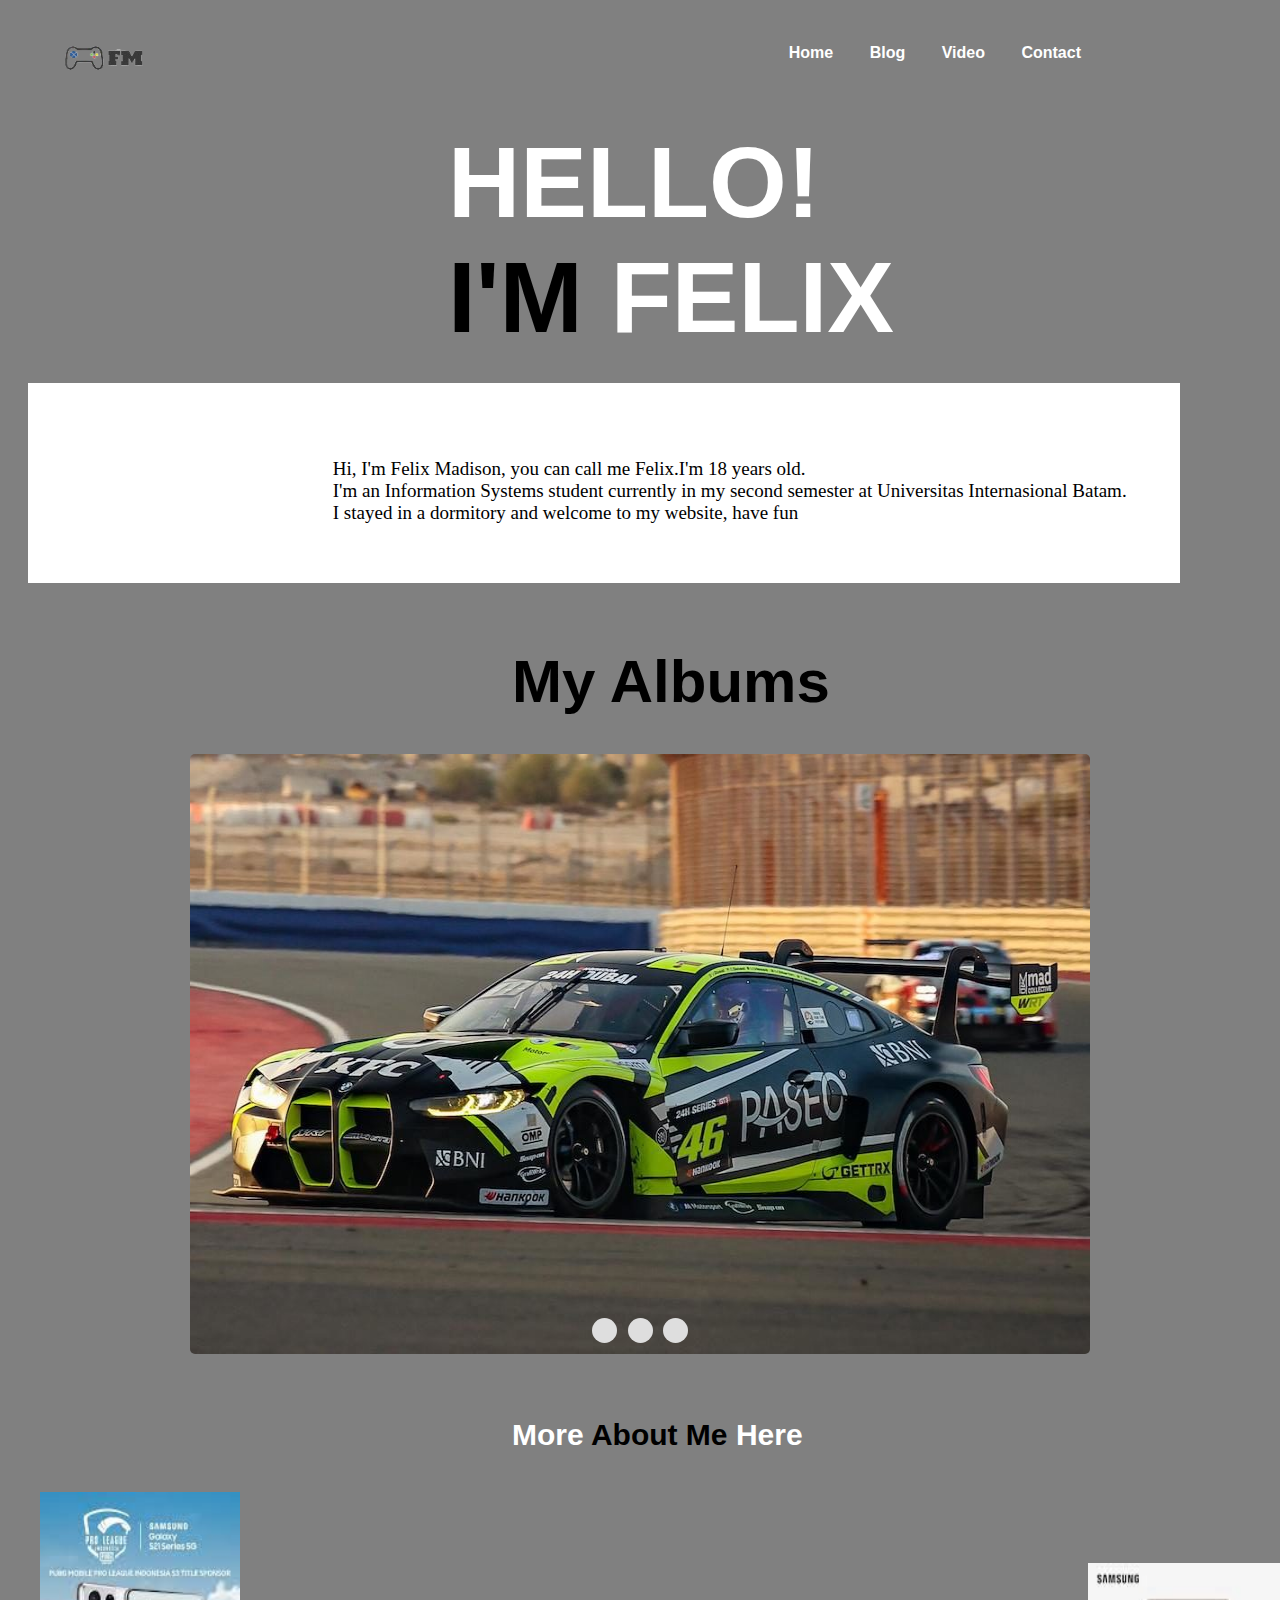
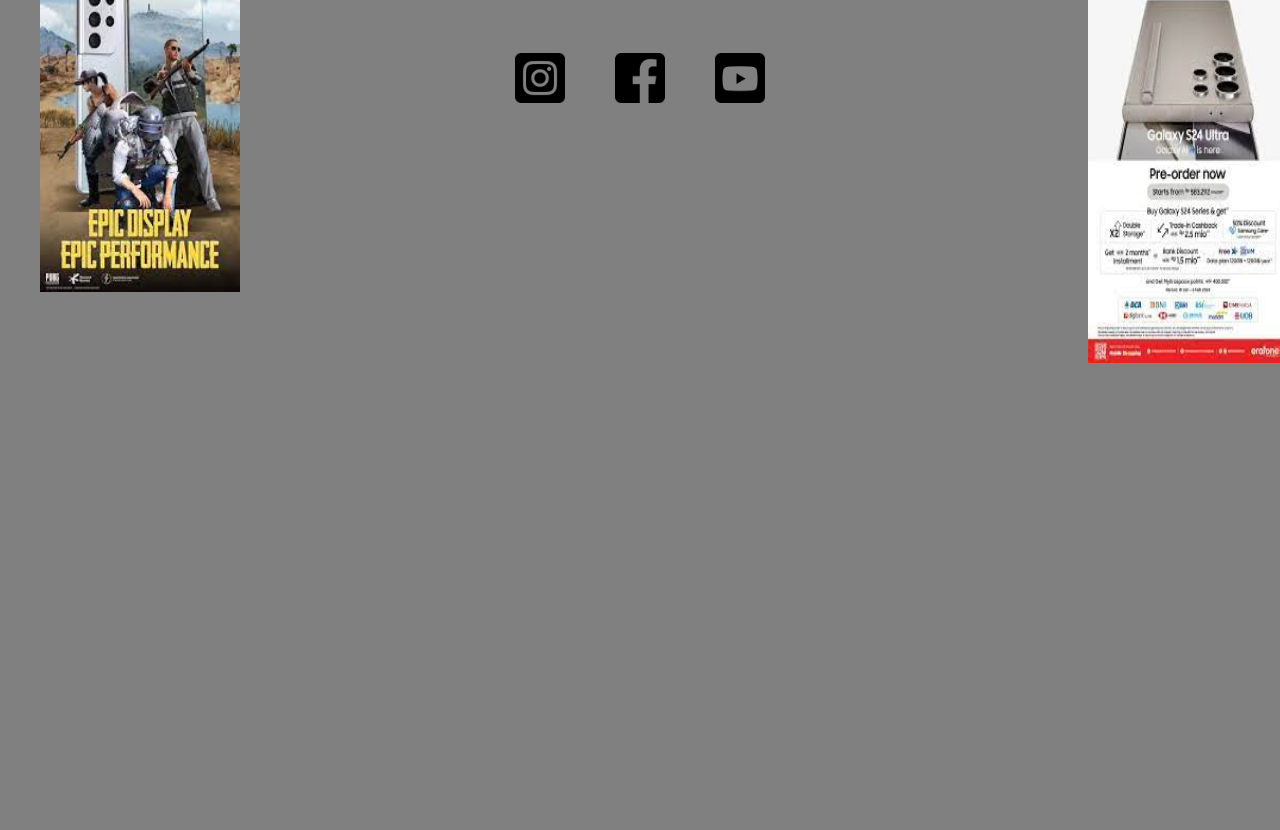
<file: index.html>
<!DOCTYPE html>
<head>
    <meta charset="UTF-8">
    <meta name="viewport" content="width=device-width, initial-scale=1.0">
    <title>Felix Madison</title>
    <link rel="icon" href="pic/name.png">
    <link rel="stylesheet" href="style.css">
</head>
<body>

    <div class="main">
        <div class="navbar">
            <img src="pic/name.png " class="logo">

                <ul>
                    <li><a href="index.html">Home</a></li>
                    <li><a href="blog.html">Blog</a></li>
                    <li><a href="video.html">Video</a></li>
                    <li><a href="#">Contact</a></li>
                </ul>
        </div>

        <div class="intro">
            <h1>HELLO!</h1>
            <h1><span>I'M </span>FELIX</h1>
        </div>

        <div class="info">
            <p>Hi, I'm Felix Madison, you can call me Felix.I'm 18 years old.<br> 
            I'm an Information Systems student currently in my second semester at Universitas Internasional Batam.<br> 
            I stayed in a dormitory and welcome to my website, have fun</p>
        </div>

        <div id="rectangle"></div>

        <div class="album">
            <h1>My Albums</h1>
        </div>

        <div class="wrapper">

            <div class="slides">

                <span id="slide-1"></span>
                <span id="slide-2"></span>
                <span id="slide-3"></span>

                <div class="image">
                    <img src="pic/foto1.jpg">
                    <img src="pic/foto2.avif">
                    <img src="pic/foto3.jpg">
                </div>
            </div>
        </div>

        <div class="navigation">
            <a href="#slide-1">1</a>
            <a href="#slide-2">2</a>
            <a href="#slide-3">3</a>
        </div>
        
        <div class="outro">
            <h2>More <span>About Me </span> Here</h2>
        </div>

        <div class="sidebar1">
            <img src="pic/sidebar1.jpg">
        </div>

        <div class="sidebar2">
            <img src="pic/sidebar2.jpg">
        </div>

        <div class="icons">
            <a href="https://www.instagram.com/felix_madison?igsh=MW51ejVmNWJ1aHA0bw=="><img class="icon1" src="pic/ig.png"></a>
            <a href="https://www.facebook.com/felix.madison.31?mibextid=ZbWKwL"><img class="icon2" src="pic/fb.png"></a>
            <a href="http://www.youtube.com/@felixmadison8241"><img class="icon3" src="pic/yt.png"></a>
        </div>

    </div>
</body>
</html>
</file>
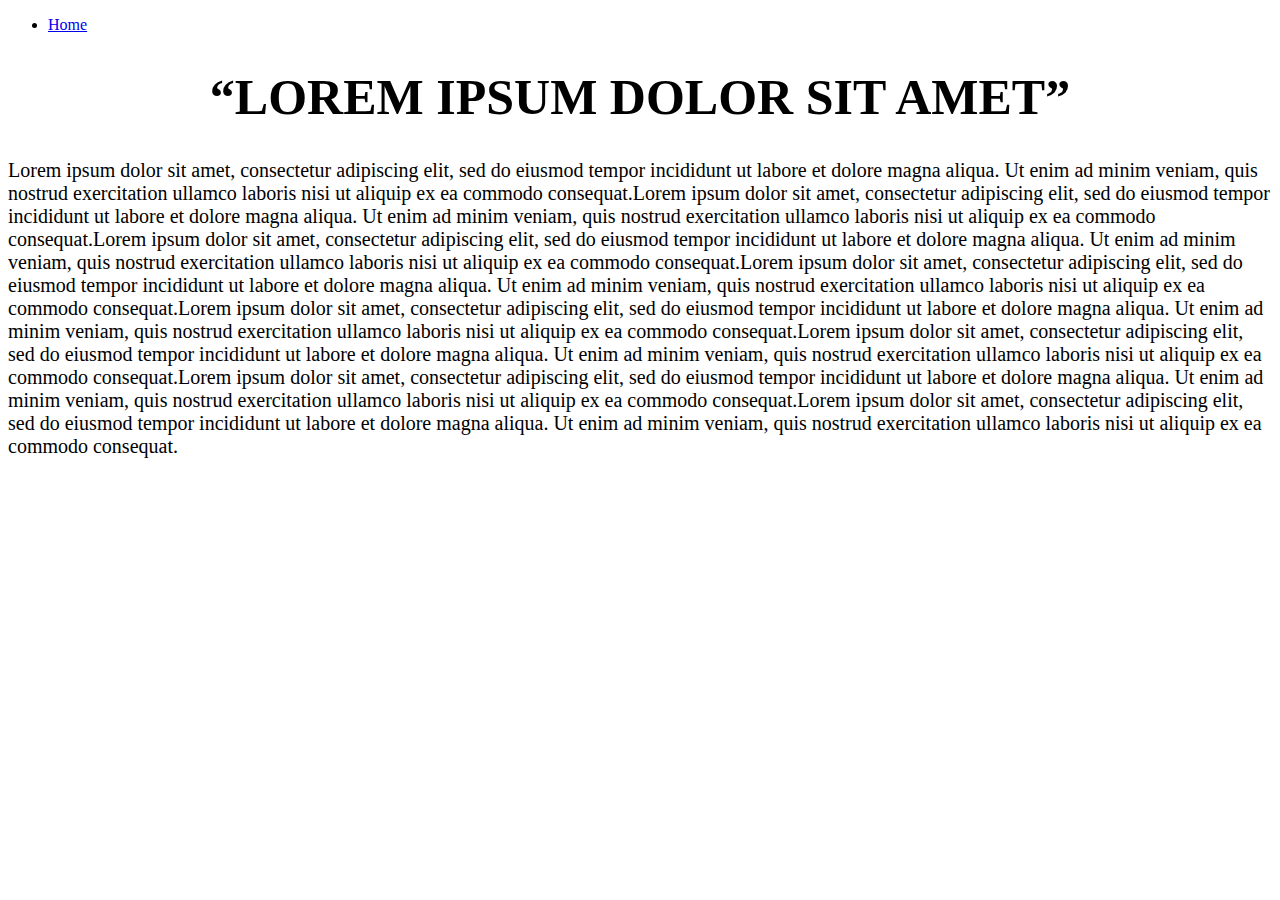
<file: blog.html>
<!DOCTYPE html>
<head>
    <meta charset="UTF-8">
    <meta name="viewport" content="width=device-width, initial-scale=1.0">
    <title>Felix's Blog</title>
</head>
<body>

    <div class="main">
        <div class="navbar">
                <ul>
                    <li><a href="index.html">Home</a></li>  
                </ul>
            </div>
        </div>

        <div class="header">
            <h1 style="font-family: calibri; text-align: center; font-size: 50px;">“LOREM IPSUM DOLOR SIT AMET”</h1>
            <p style="text-align: left; font-size: 20px;">Lorem ipsum dolor sit amet, consectetur adipiscing elit, sed do eiusmod tempor incididunt ut labore 
                et dolore magna aliqua. Ut enim ad minim veniam, quis nostrud exercitation ullamco laboris nisi ut 
                aliquip ex ea commodo consequat.Lorem ipsum dolor sit amet, consectetur adipiscing elit, sed do 
                eiusmod tempor incididunt ut labore et dolore magna aliqua. Ut enim ad minim veniam, quis nostrud
                 exercitation ullamco laboris nisi ut aliquip ex ea commodo consequat.Lorem ipsum dolor sit amet, 
                consectetur adipiscing elit, sed do eiusmod tempor incididunt ut labore et dolore magna aliqua. 
                Ut enim ad minim veniam, quis nostrud exercitation ullamco laboris nisi ut aliquip ex ea commodo 
                consequat.Lorem ipsum dolor sit amet, consectetur adipiscing elit, sed do eiusmod tempor incididunt ut 
                labore et dolore magna aliqua. Ut enim ad minim veniam, quis nostrud exercitation ullamco laboris nisi ut 
                aliquip ex ea commodo consequat.Lorem ipsum dolor sit amet, consectetur adipiscing elit, sed do 
                eiusmod tempor incididunt ut labore et dolore magna aliqua. Ut enim ad minim veniam, quis nostrud 
                exercitation ullamco laboris nisi ut aliquip ex ea commodo consequat.Lorem ipsum dolor sit amet, 
                consectetur adipiscing elit, sed do eiusmod tempor incididunt ut labore et dolore magna aliqua. 
                Ut enim ad minim veniam, quis nostrud exercitation ullamco laboris nisi ut aliquip ex ea commodo 
                consequat.Lorem ipsum dolor sit amet, consectetur adipiscing elit, sed do eiusmod tempor incididunt ut labore 
                et dolore magna aliqua. Ut enim ad minim veniam, quis nostrud exercitation ullamco laboris nisi ut 
                aliquip ex ea commodo consequat.Lorem ipsum dolor sit amet, consectetur adipiscing elit, sed do 
                eiusmod tempor incididunt ut labore et dolore magna aliqua. Ut enim ad minim veniam, quis nostrud
                 exercitation ullamco laboris nisi ut aliquip ex ea commodo consequat.</p>
        </div>
    </div>
</body>
</html>
</file>
<file: style.css>
*{
    margin: 0;
    padding: 0;
}

.main{
    width: 100%;
    background-size: cover;
    background-color: gray;
    height: 270vh;
    position: relative;
    font-family: sans-serif;
}

.navbar{
    width: 85%;
    display: flex;
    margin: auto;
    padding: 15px 0;
    align-items: center;
    justify-content: space-between;
}

.navbar .logo{
    width: 140px;
    height: 130px;
    cursor: pointer;
    margin-top: -2%;
    margin-left:-4%;
}

ul{
    margin-top: -3%;
    margin-right: 8%;
}

ul li{
    list-style: none;
    display: inline-block;
    padding: 10px 16px;
}

ul li a{
    font-size: 16px;
    font-weight: bold;
    text-decoration: none;
    color: white;
    margin-top: -3%;
    transition: .4s ease;
}

ul li a:hover{
    color: black;
}

.intro{
    margin-left: 35%;
    margin-top: -1%;
}

.intro h1{
    font-size: 100px;
    color: white;
}

.intro span{
    color: black;
}

.info{
    margin-left: 26%;
    margin-top: 8%;
}

.info p{
    position: absolute;
    font-size: 19px;
    z-index: 2;
    font-family: calibri;
    color: black;
}

#rectangle{
    position: relative;
    width: 90%;
    height: 200px;
    margin-top: -75px;
    z-index: 1;
    background-color: white;
    text-align: center;
    margin-left: auto;
    margin-right: 100px;
    left: 0;
    right: 0;
}

.album{
    margin-left: 40%;
    margin-top: 5%;
    margin-bottom: 3%;
}

.album h1{
    font-size: 60px;
}

.image{
    display: flex;
    width: 100%;
    transition: 2s;
}

.image img{
    width: 100%;
}

.wrapper{
    width: 900px;
    height: 600px;
    margin: auto;
    border-radius: 5px;
    overflow: hidden;
}

#slide-1:target ~ .image{
    margin-left: 0px;
}

#slide-2:target ~ .image{
    margin-left: -100%;
}

#slide-3:target ~ .image{
    margin-left: -200%;
}

.navigation a {
    display: inline-block;
    height: 25px;
    width: 25px;
    background-color: #dedede;
    font-size: 0px;
    border-radius: 50%;
    margin: 3px;
    transition: 1s;
}

.navigation a:hover{
    background-color: #666;
}

.navigation{
    position: absolute;
    margin-left: auto;
    margin-right: auto;
    left: 0;
    right: 0;
    text-align: center;
    margin-top: -50px;
}

::-webkit-scrollbar{
    width: 5px;
}

::-webkit-scrollbar-thumb{
    background: #fff;
    border-radius: 10px;
}

.sidebar1{
    margin-top: 40px;
    margin-left: 40px;
}

.sidebar1 img{
    width: 200px;
    height: 400px;
}

.sidebar2{
    margin-left: 85%;
    margin-top: -26%;
}

.sidebar2 img{
    width: 200px;
    height: 400px;
}

.outro{
    margin-left: 40%;
    margin-top: 5%;
}

.outro h2{
    font-size: 30px;
    color: white;
}

.outro span{
    color: black;
}

.icons a{
    text-decoration: none;
    color: white;
}

.icons{
    display: flex;
    align-items: center;
    justify-content: center;
    height: 30px;
    margin-top: -300px;
    color: black;
    font-size: 40px;
}

.icon1{
    width: 50px;
    height: 50px;
    
}

.icon2{
    width: 50px;
    height: 50px;
    margin-left: 50px;
    margin-right: 50px;
}

.icon3{
    width: 50px;
    height: 50px;
}
</file>
